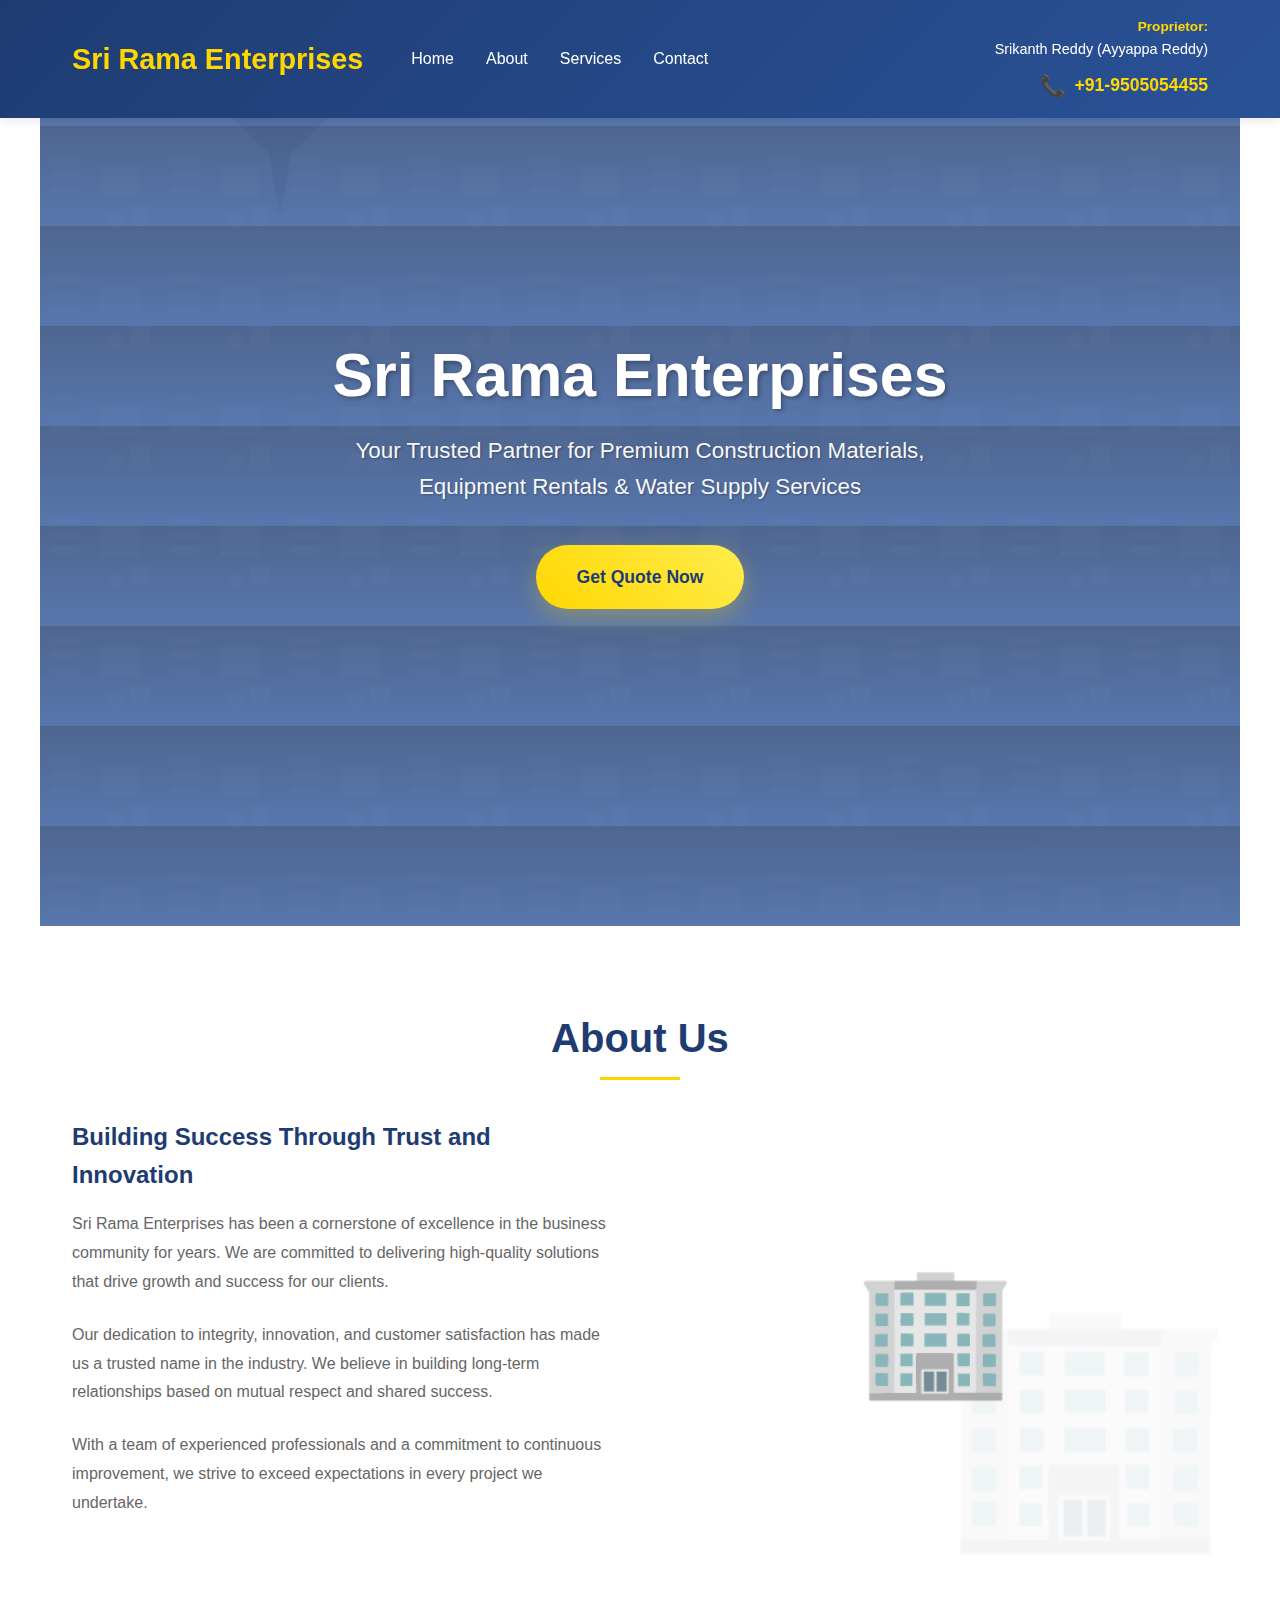
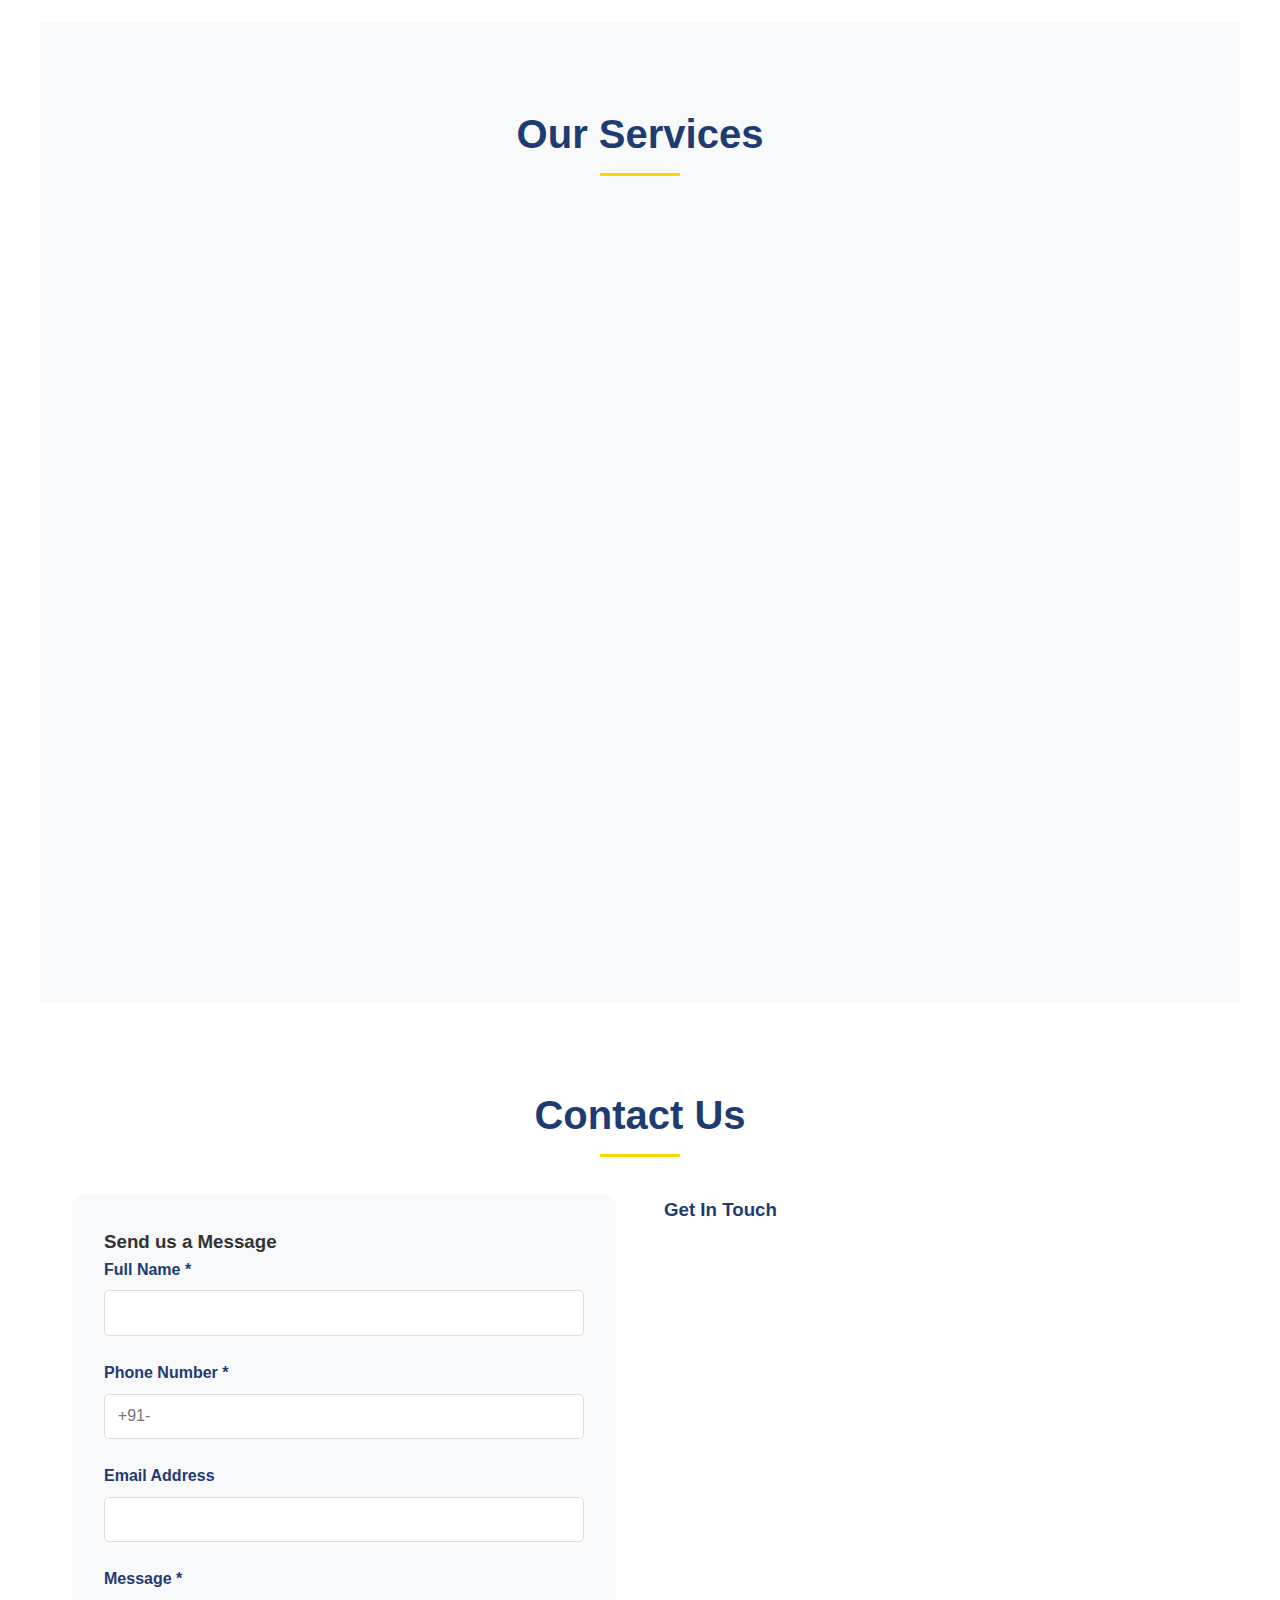
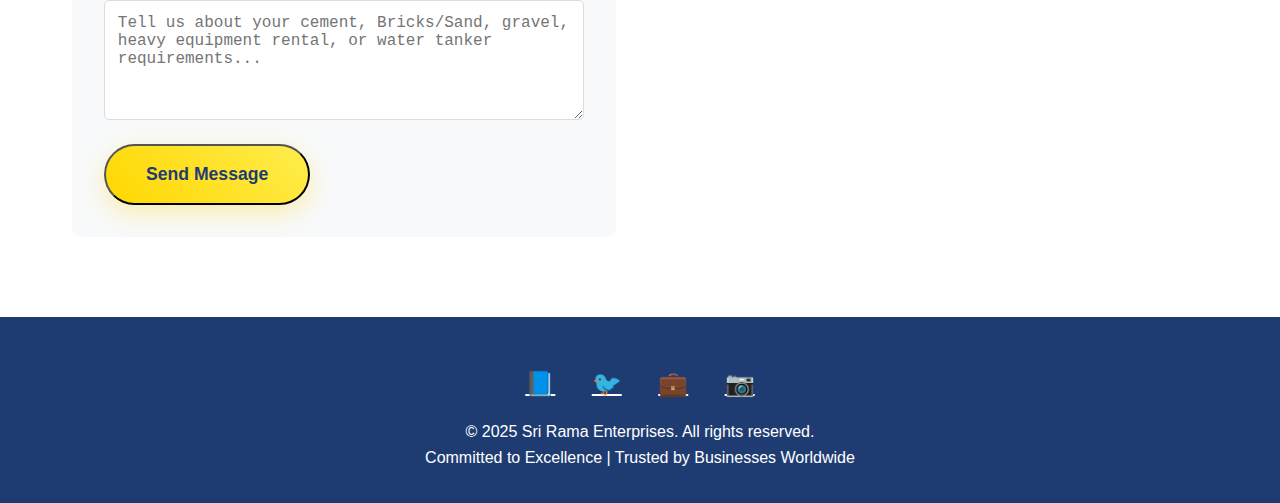
<file: index.html>
.hero-content h1 {
                font-size: 2.8rem;
            }

            .hero-content p {
                font-size: 1.2rem;
            }<!DOCTYPE html>
<html lang="en">
<head>
    <meta charset="UTF-8">
    <meta name="viewport" content="width=device-width, initial-scale=1.0">
    <title>Sri Rama Enterprises - Your Trusted Business Partner</title>
    <style>
        * {
            margin: 0;
            padding: 0;
            box-sizing: border-box;
        }

        body {
            font-family: 'Arial', sans-serif;
            line-height: 1.6;
            color: #333;
            overflow-x: hidden;
        }

        /* Header Styles */
        header {
            background: linear-gradient(135deg, #1e3c72 0%, #2a5298 100%);
            color: white;
            padding: 1rem 0;
            position: fixed;
            width: 100%;
            top: 0;
            z-index: 1000;
            box-shadow: 0 2px 10px rgba(0,0,0,0.1);
        }

        nav {
            display: flex;
            justify-content: space-between;
            align-items: center;
            max-width: 1200px;
            margin: 0 auto;
            padding: 0 2rem;
        }

        .nav-left {
            display: flex;
            align-items: center;
            gap: 3rem;
        }

        .logo {
            font-size: 1.8rem;
            font-weight: bold;
            color: #ffd700;
        }

        .nav-links {
            display: flex;
            list-style: none;
            gap: 2rem;
        }

        .nav-links a {
            color: white;
            text-decoration: none;
            transition: color 0.3s ease;
            font-weight: 500;
        }

        .nav-links a:hover {
            color: #ffd700;
        }

        .nav-proprietor {
            display: flex;
            flex-direction: column;
            align-items: flex-end;
            color: white;
            font-size: 0.9rem;
            margin-bottom: 0.5rem;
        }

        .nav-proprietor-label {
            color: #ffd700;
            font-weight: bold;
            font-size: 0.85rem;
        }

        .nav-contact-info {
            display: flex;
            flex-direction: column;
            align-items: flex-end;
        }

        .nav-phone {
            display: flex;
            align-items: center;
            gap: 0.5rem;
            color: #ffd700;
            font-weight: bold;
            font-size: 1.1rem;
        }

        .nav-phone-icon {
            font-size: 1.3rem;
        }

        .mobile-menu {
            display: none;
            flex-direction: column;
            cursor: pointer;
        }

        .mobile-menu span {
            width: 25px;
            height: 3px;
            background: white;
            margin: 3px 0;
            transition: 0.3s;
        }

        /* Hero Section */
        .hero {
            background: linear-gradient(rgba(30, 60, 114, 0.8), rgba(42, 82, 152, 0.8)), 
                        url('[data-uri]');
            background-size: 100px 100px, cover;
            background-position: center, center;
            height: 100vh;
            display: flex;
            align-items: center;
            justify-content: center;
            color: white;
            position: relative;
            overflow: hidden;
        }

        .hero::before {
            content: '';
            position: absolute;
            top: 0;
            left: 0;
            right: 0;
            bottom: 0;
            background: url('data:image/svg+xml;charset=utf-8,<svg xmlns="http://www.w3.org/2000/svg" viewBox="0 0 1200 600"><defs><pattern id="construction-bg" x="0" y="0" width="120" height="120" patternUnits="userSpaceOnUse"><rect width="120" height="120" fill="%23f8f9fa" opacity="0.1"/><g fill="%23ffffff" opacity="0.05"><rect x="10" y="10" width="30" height="8" rx="2"/><rect x="10" y="25" width="30" height="8" rx="2"/><rect x="10" y="40" width="30" height="8" rx="2"/><rect x="60" y="20" width="40" height="30" rx="3"/><circle cx="75" cy="75" r="8"/><rect x="90" y="60" width="20" height="20" rx="3"/></g></pattern></defs><rect width="100%" height="100%" fill="url(%23construction-bg)"/></svg>');
            opacity: 0.3;
        }

        .hero-container {
            display: flex;
            justify-content: center;
            align-items: center;
            max-width: 1200px;
            margin: 0 auto;
            padding: 0 2rem;
            text-align: center;
            position: relative;
            z-index: 2;
        }

        .hero-content {
            max-width: 800px;
        }

        .hero-content h1 {
            font-size: 3.8rem;
            margin-bottom: 1.5rem;
            animation: slideInUp 1s ease-out;
            line-height: 1.1;
            color: #fff;
            text-shadow: 2px 2px 4px rgba(0,0,0,0.3);
        }

        .hero-content p {
            font-size: 1.4rem;
            margin-bottom: 2.5rem;
            animation: slideInUp 1s ease-out 0.3s both;
            opacity: 0.95;
            line-height: 1.6;
            text-shadow: 1px 1px 2px rgba(0,0,0,0.3);
            max-width: 600px;
            margin-left: auto;
            margin-right: auto;
        }





        .cta-button {
            display: inline-block;
            background: linear-gradient(45deg, #ffd700, #ffed4e);
            color: #1e3c72;
            padding: 18px 40px;
            text-decoration: none;
            border-radius: 50px;
            font-weight: bold;
            font-size: 1.1rem;
            transition: transform 0.3s ease, box-shadow 0.3s ease;
            animation: slideInUp 1s ease-out 0.6s both;
            box-shadow: 0 8px 25px rgba(255, 215, 0, 0.3);
        }

        .cta-button:hover {
            transform: translateY(-3px);
            box-shadow: 0 15px 35px rgba(255, 215, 0, 0.4);
        }

        /* Section Styles */
        section {
            padding: 5rem 2rem;
            max-width: 1200px;
            margin: 0 auto;
        }

        .section-title {
            text-align: center;
            font-size: 2.5rem;
            margin-bottom: 3rem;
            color: #1e3c72;
            position: relative;
        }

        .section-title::after {
            content: '';
            width: 80px;
            height: 3px;
            background: #ffd700;
            position: absolute;
            bottom: -10px;
            left: 50%;
            transform: translateX(-50%);
        }

        /* About Section */
        .about-content {
            display: grid;
            grid-template-columns: 1fr 1fr;
            gap: 3rem;
            align-items: center;
        }

        .about-text h3 {
            color: #1e3c72;
            margin-bottom: 1rem;
            font-size: 1.5rem;
        }

        .about-text p {
            margin-bottom: 1.5rem;
            color: #666;
            line-height: 1.8;
        }

        .about-image {
            text-align: center;
        }

        .about-image::before {
            content: '🏢';
            font-size: 15rem;
            opacity: 0.1;
            position: absolute;
            z-index: -1;
        }

        /* Services Section */
        #services {
            background: #f8f9fa;
        }

        .services-grid {
            display: grid;
            grid-template-columns: repeat(auto-fit, minmax(280px, 1fr));
            gap: 2rem;
        }

        .service-card {
            background: white;
            padding: 2rem;
            border-radius: 10px;
            text-align: center;
            box-shadow: 0 5px 15px rgba(0,0,0,0.1);
            transition: transform 0.3s ease, box-shadow 0.3s ease;
        }

        .service-card:hover {
            transform: translateY(-5px);
            box-shadow: 0 15px 30px rgba(0,0,0,0.15);
        }

        .service-icon {
            font-size: 4rem;
            margin-bottom: 1.5rem;
            color: #1e3c72;
            line-height: 1;
            filter: drop-shadow(2px 2px 4px rgba(0,0,0,0.1));
        }

        .service-card h3 {
            color: #1e3c72;
            margin-bottom: 1rem;
        }

        /* Contact Section */
        .contact-content {
            display: grid;
            grid-template-columns: 1fr 1fr;
            gap: 3rem;
        }

        .contact-form {
            background: #f8f9fa;
            padding: 2rem;
            border-radius: 10px;
        }

        .form-group {
            margin-bottom: 1.5rem;
        }

        .form-group label {
            display: block;
            margin-bottom: 0.5rem;
            color: #1e3c72;
            font-weight: bold;
        }

        .form-group input,
        .form-group textarea {
            width: 100%;
            padding: 0.8rem;
            border: 1px solid #ddd;
            border-radius: 5px;
            font-size: 1rem;
        }

        .form-group textarea {
            height: 120px;
            resize: vertical;
        }

        .contact-info h3 {
            color: #1e3c72;
            margin-bottom: 1rem;
        }

        .contact-detail {
            display: flex;
            align-items: center;
            margin-bottom: 1rem;
            padding: 1rem;
            background: #f8f9fa;
            border-radius: 8px;
        }

        .contact-detail i {
            margin-right: 1rem;
            color: #1e3c72;
            font-size: 1.2rem;
        }

        /* Footer */
        footer {
            background: #1e3c72;
            color: white;
            text-align: center;
            padding: 2rem 0;
        }

        .footer-content {
            max-width: 1200px;
            margin: 0 auto;
            padding: 0 2rem;
        }

        .social-links {
            margin: 1rem 0;
        }

        .social-links a {
            color: white;
            font-size: 1.5rem;
            margin: 0 1rem;
            transition: color 0.3s ease;
        }

        .social-links a:hover {
            color: #ffd700;
        }

        /* Animations */
        @keyframes slideInUp {
            from {
                opacity: 0;
                transform: translateY(30px);
            }
            to {
                opacity: 1;
                transform: translateY(0);
            }
        }

        @keyframes slideInRight {
            from {
                opacity: 0;
                transform: translateX(30px);
            }
            to {
                opacity: 1;
                transform: translateX(0);
            }
        }

        /* Responsive Design */
        @media (max-width: 768px) {
            .nav-links {
                display: none;
            }

            .nav-proprietor {
                display: none;
            }

            .nav-contact-info {
                display: none;
            }

            .mobile-menu {
                display: flex;
            }

            .hero-container {
                text-align: center;
            }

            .hero-content {
                padding-right: 0;
            }

            .about-content,
            .contact-content {
                grid-template-columns: 1fr;
            }

            section {
                padding: 3rem 1rem;
            }

            .services-grid {
                grid-template-columns: 1fr;
            }
        }
    </style>
</head>
<body>
    <!-- Header -->
    <header>
        <nav>
            <div class="nav-left">
                <div class="logo">Sri Rama Enterprises</div>
                <ul class="nav-links">
                    <li><a href="#home">Home</a></li>
                    <li><a href="#about">About</a></li>
                    <li><a href="#services">Services</a></li>
                    <li><a href="#contact">Contact</a></li>
                </ul>
            </div>
            <div class="nav-contact-info">
                <div class="nav-proprietor">
                    <span class="nav-proprietor-label">Proprietor:</span>
                    <span>Srikanth Reddy (Ayyappa Reddy)</span>
                </div>
                <div class="nav-phone">
                    <span class="nav-phone-icon">📞</span>
                    <span>+91-9505054455</span>
                </div>
            </div>
            <div class="mobile-menu" onclick="toggleMobileMenu()">
                <span></span>
                <span></span>
                <span></span>
            </div>
        </nav>
    </header>

    <!-- Hero Section -->
    <section id="home" class="hero">
        <div class="hero-container">
            <div class="hero-content">
                <h1>Sri Rama Enterprises</h1>
                <p>Your Trusted Partner for Premium Construction Materials, Equipment Rentals & Water Supply Services</p>
                <a href="#contact" class="cta-button">Get Quote Now</a>
            </div>

        </div>
    </section>

    <!-- About Section -->
    <section id="about">
        <h2 class="section-title">About Us</h2>
        <div class="about-content">
            <div class="about-text">
                <h3>Building Success Through Trust and Innovation</h3>
                <p>Sri Rama Enterprises has been a cornerstone of excellence in the business community for years. We are committed to delivering high-quality solutions that drive growth and success for our clients.</p>
                <p>Our dedication to integrity, innovation, and customer satisfaction has made us a trusted name in the industry. We believe in building long-term relationships based on mutual respect and shared success.</p>
                <p>With a team of experienced professionals and a commitment to continuous improvement, we strive to exceed expectations in every project we undertake.</p>
            </div>
            <div class="about-image">
                <div style="font-size: 8rem; color: #1e3c72; opacity: 0.8;">🏢</div>
            </div>
        </div>
    </section>

    <!-- Services Section -->
    <section id="services">
        <h2 class="section-title">Our Services</h2>
        <div class="services-grid">
            <div class="service-card">
                <div class="service-icon">🏗️</div>
                <h3>Cement</h3>
                <p>High-quality cement supplies for all your construction needs. We offer various grades of cement including OPC, PPC, and specialized variants for different construction applications.</p>
            </div>
            <div class="service-card">
                <div class="service-icon">🧱</div>
                <h3>Bricks/Sand</h3>
                <p>Premium quality Bricks/Sand in various sizes and specifications. From traditional clay Bricks/Sand to modern fly ash Bricks/Sand, we provide durable building materials for all construction projects.</p>
            </div>
            <div class="service-card">
                <div class="service-icon">🪨</div>
                <h3>Gravel & Aggregates</h3>
                <p>Superior quality gravel and aggregates for construction and landscaping projects. Available in different sizes and grades to meet your specific project requirements and standards.</p>
            </div>
            <div class="service-card">
                <div class="service-icon">🚧</div>
                <h3>Heavy Equipment Rentals</h3>
                <p>Professional earth-moving equipment rentals including JCB excavators, bulldozers, and tractors. Experienced operators available. Perfect for construction, excavation, and agricultural projects.</p>
            </div>
            <div class="service-card">
                <div class="service-icon">🚚</div>
                <h3>Water Tankers</h3>
                <p>Clean water supply services with modern tanker trucks. Available for construction sites, residential areas, commercial buildings, and emergency water supply needs across the region.</p>
            </div>
        </div>
    </section>

    <!-- Contact Section -->
    <section id="contact">
        <h2 class="section-title">Contact Us</h2>
        <div class="contact-content">
            <div class="contact-form">
                <h3>Send us a Message</h3>
                <form id="contactForm">
                    <div class="form-group">
                        <label for="name">Full Name *</label>
                        <input type="text" id="name" name="from_name" required>
                    </div>
                    <div class="form-group">
                        <label for="phone">Phone Number *</label>
                        <input type="tel" id="phone" name="phone" placeholder="+91-" required>
                    </div>
                    <div class="form-group">
                        <label for="email">Email Address</label>
                        <input type="email" id="email" name="from_email">
                    </div>
                    <div class="form-group">
                        <label for="message">Message *</label>
                        <textarea id="message" name="message" placeholder="Tell us about your cement, Bricks/Sand, gravel, heavy equipment rental, or water tanker requirements..." required></textarea>
                    </div>
                    <button type="submit" class="cta-button">Send Message</button>
                    <div id="form-status" style="margin-top: 1rem; padding: 0.5rem; border-radius: 5px; display: none;"></div>
                </form>
            </div>
            <div class="contact-info">
                <h3>Get In Touch</h3>
                <div class="contact-detail">
                    <span>👤</span>
                    <div>
                        <strong>Proprietor:</strong><br>
                        Srikanth Reddy (Ayyappa Reddy)
                    </div>
                </div>
                <div class="contact-detail">
                    <span>📞</span>
                    <div>
                        <strong>Phone:</strong><br>
                        +91-9505054455
                    </div>
                </div>
                <div class="contact-detail">
                    <span>📍</span>
                    <div>
                        <strong>Address:</strong><br>
                        Solasa Busstand Main Road<br>
                        Phirangipuram(M.D), Guntur(D.t)<br>
                        PIN - 522529
                    </div>
                </div>
                <div class="contact-detail">
                    <span>✉️</span>
                    <div>
                        <strong>Email:</strong><br>
                        info@sriramaenterprises.com
                    </div>
                </div>
                <div class="contact-detail">
                    <span>🕒</span>
                    <div>
                        <strong>Business Hours:</strong><br>
                        Mon - Fri: 7:00 AM - 9:00 PM<br>
                        Sat - Sun: 8:00 AM - 6:00 PM
                    </div>
                </div>
            </div>
        </div>
    </section>

    <!-- Footer -->
    <footer>
        <div class="footer-content">
            <div class="social-links">
                <a href="#">📘</a>
                <a href="#">🐦</a>
                <a href="#">💼</a>
                <a href="#">📷</a>
            </div>
            <p>&copy; 2025 Sri Rama Enterprises. All rights reserved.</p>
            <p>Committed to Excellence | Trusted by Businesses Worldwide</p>
        </div>
    </footer>

    <script>
        // Photo upload functionality (removed)

        // Smooth scrolling for navigation links
        document.querySelectorAll('a[href^="#"]').forEach(anchor => {
            anchor.addEventListener('click', function (e) {
                e.preventDefault();
                const target = document.querySelector(this.getAttribute('href'));
                if (target) {
                    target.scrollIntoView({
                        behavior: 'smooth',
                        block: 'start'
                    });
                }
            });
        });

        // Form submission handler with multiple messaging options
        document.getElementById('contactForm').addEventListener('submit', function(e) {
            e.preventDefault();
            
            // Get form data
            const formData = new FormData(this);
            const name = formData.get('from_name');
            const email = formData.get('from_email');
            const phone = formData.get('phone');
            const message = formData.get('message');
            
            // Get phone number from contact info section
            const contactPhoneElement = document.querySelector('.contact-detail span:first-child').nextElementSibling.textContent;
            const businessPhone = contactPhoneElement.match(/\+91-(\d{10})/)?.[1] || '9505054455';
            
            // Simple validation
            if (!name || !phone || !message) {
                showStatus('Please fill in Name, Phone Number, and Message fields.', 'error');
                return;
            }
            
            // Format message for WhatsApp/SMS (simplified)
            const formattedMessage = `NEW INQUIRY - Sri Rama Enterprises

Name: ${name}
Phone: ${phone}
Email: ${email || 'Not provided'}

Message: ${message}

Time: ${new Date().toLocaleString()}`;
            
            // Show success message
            showStatus('Message prepared! Choose how to send:', 'success');
            
            // Create action buttons with better encoding
            const statusDiv = document.getElementById('form-status');
            const messageForButtons = formattedMessage.replace(/'/g, "''").replace(/"/g, '""');
            
            statusDiv.innerHTML = `
                <div style="margin-bottom: 10px;">✅ Message prepared successfully!</div>
                <div style="display: flex; gap: 10px; flex-wrap: wrap;">
                    <button onclick="sendViaWhatsApp('${encodeURIComponent(formattedMessage)}', '91${businessPhone}')" 
                            style="background: #25D366; color: white; border: none; padding: 8px 15px; border-radius: 5px; cursor: pointer;">
                        📱 Send via WhatsApp
                    </button>
                    <button onclick="sendViaSMS('${encodeURIComponent(formattedMessage)}', '91${businessPhone}')" 
                            style="background: #007BFF; color: white; border: none; padding: 8px 15px; border-radius: 5px; cursor: pointer;">
                        💬 Send via SMS
                    </button>
                    <button onclick="copyMessage(\`${messageForButtons}\`)" 
                            style="background: #6C757D; color: white; border: none; padding: 8px 15px; border-radius: 5px; cursor: pointer;">
                        📋 Copy Message
                    </button>
                </div>
            `;
            
            // Clear form after 30 seconds
            setTimeout(() => {
                this.reset();
            }, 30000);
        });

        // WhatsApp function with dynamic phone number
        function sendViaWhatsApp(message, phoneNumber) {
            // Decode and re-encode properly for WhatsApp
            const decodedMessage = decodeURIComponent(message);
            const whatsappURL = `https://wa.me/${phoneNumber}?text=${encodeURIComponent(decodedMessage)}`;
            
            // Try multiple methods to ensure it works
            if (/Android|iPhone|iPad|iPod|BlackBerry|IEMobile|Opera Mini/i.test(navigator.userAgent)) {
                // Mobile device - try app first, then web
                window.location.href = `whatsapp://send?phone=${phoneNumber}&text=${encodeURIComponent(decodedMessage)}`;
                setTimeout(() => {
                    window.open(whatsappURL, '_blank');
                }, 1000);
            } else {
                // Desktop - open WhatsApp Web
                window.open(whatsappURL, '_blank');
            }
            
            showStatus('Opening WhatsApp...', 'success');
        }

        // SMS function with dynamic phone number
        function sendViaSMS(message, phoneNumber) {
            const decodedMessage = decodeURIComponent(message);
            const smsURL = `sms:+${phoneNumber}?body=${encodeURIComponent(decodedMessage)}`;
            window.open(smsURL, '_self');
            showStatus('Opening SMS app...', 'success');
        }

        // Copy to clipboard function
        function copyMessage(message) {
            navigator.clipboard.writeText(message).then(() => {
                showStatus('Message copied! You can paste it anywhere.', 'success');
            }).catch(() => {
                // Fallback for older browsers
                const textarea = document.createElement('textarea');
                textarea.value = message;
                document.body.appendChild(textarea);
                textarea.select();
                document.execCommand('copy');
                document.body.removeChild(textarea);
                showStatus('Message copied! You can paste it anywhere.', 'success');
            });
        }

        // Function to show form status
        function showStatus(message, type) {
            const statusDiv = document.getElementById('form-status');
            statusDiv.style.display = 'block';
            
            if (typeof message === 'string') {
                statusDiv.textContent = message;
            }
            
            if (type === 'success') {
                statusDiv.style.backgroundColor = '#d4edda';
                statusDiv.style.color = '#155724';
                statusDiv.style.border = '1px solid #c3e6cb';
            } else if (type === 'error') {
                statusDiv.style.backgroundColor = '#f8d7da';
                statusDiv.style.color = '#721c24';
                statusDiv.style.border = '1px solid #f5c6cb';
            }
        }

        // Mobile menu toggle (placeholder for future implementation)
        function toggleMobileMenu() {
            // This would toggle mobile menu visibility
            alert('Mobile menu functionality can be enhanced based on requirements');
        }

        // Add scroll effect to header
        window.addEventListener('scroll', function() {
            const header = document.querySelector('header');
            if (window.scrollY > 100) {
                header.style.background = 'rgba(30, 60, 114, 0.95)';
                header.style.backdropFilter = 'blur(10px)';
            } else {
                header.style.background = 'linear-gradient(135deg, #1e3c72 0%, #2a5298 100%)';
                header.style.backdropFilter = 'none';
            }
        });

        // Animate elements on scroll
        function animateOnScroll() {
            const elements = document.querySelectorAll('.service-card, .contact-detail');
            
            elements.forEach(element => {
                const elementTop = element.getBoundingClientRect().top;
                const elementVisible = 150;
                
                if (elementTop < window.innerHeight - elementVisible) {
                    element.style.opacity = '1';
                    element.style.transform = 'translateY(0)';
                }
            });
        }

        // Set initial styles for animation
        document.querySelectorAll('.service-card, .contact-detail').forEach(element => {
            element.style.opacity = '0';
            element.style.transform = 'translateY(20px)';
            element.style.transition = 'opacity 0.6s ease, transform 0.6s ease';
        });

        window.addEventListener('scroll', animateOnScroll);
        window.addEventListener('load', animateOnScroll);
    </script>
</body>
</html>
</file>
